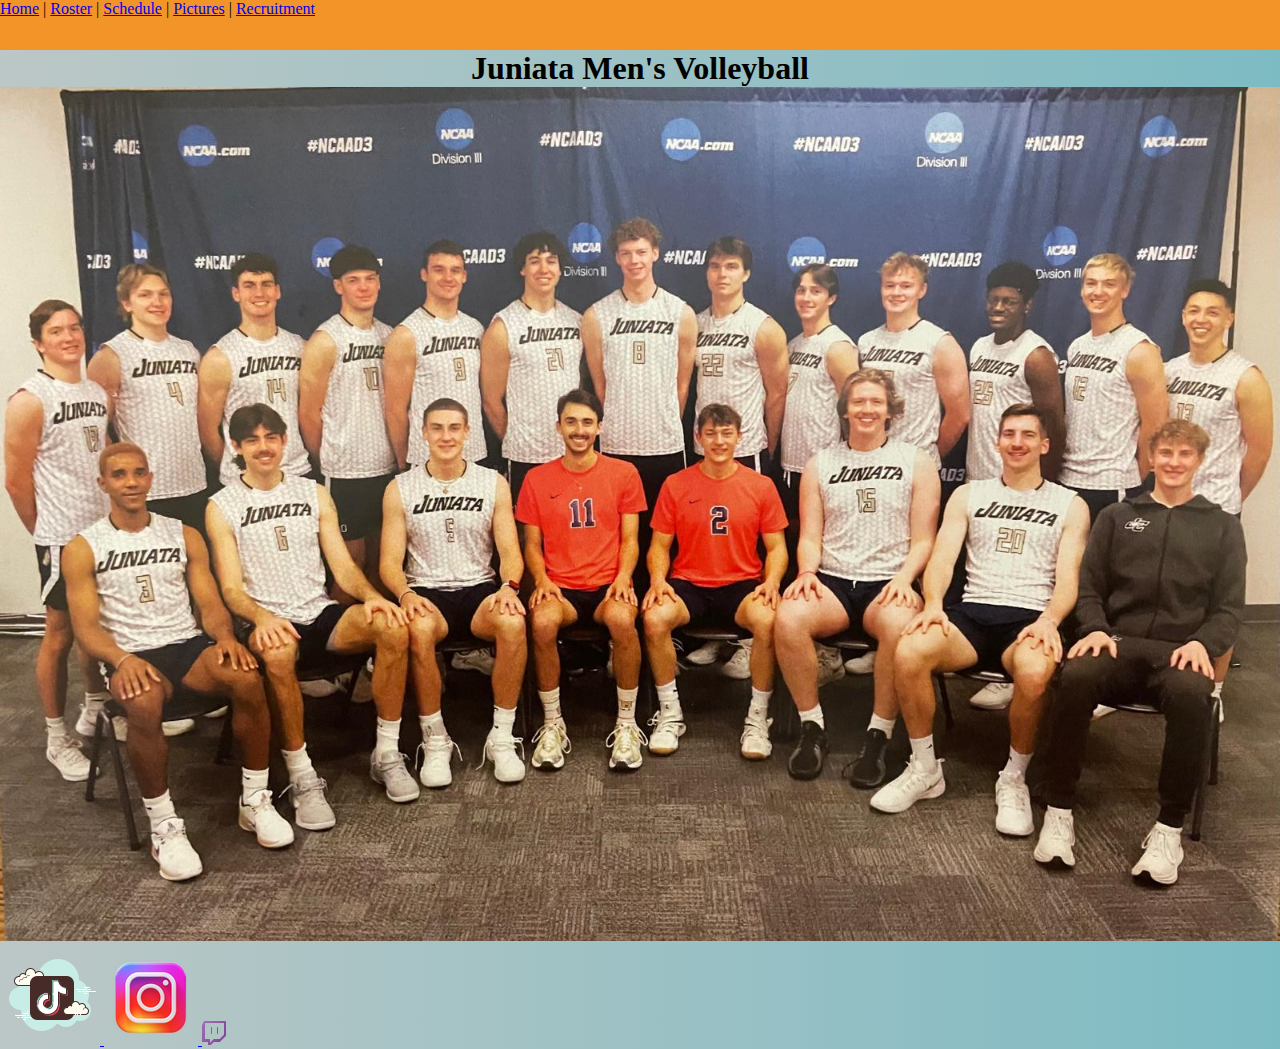
<file: index.html>
<!DOCTYPE html>
<html lang="en">
<head>
    <style> 
        h1 {text-align: center;}
    </style>
    <meta charset="UTF-8">
    <meta name="viewport" content="width=device-width, initial-scale=1.0">
    <meta name="author" content="Juan Mauricio">
    <link rel="stylesheet" href="webstyle.css">
    <title>Juniata Men's Volleyball</title>
</head>
<body>
        <header>
            <nav>
                <a href="index.html">Home</a> |
                <a href="Roster.html">Roster</a> |
                <a href="Schedule.html">Schedule</a>  |
                <a href="Pictures.html">Pictures</a>  |
                <a href="Recruitment.html">Recruitment</a>  
            <nav>
         </header>
         <h1>Juniata Men's Volleyball</h1>
         <img src="Media/teampic.jpeg" id="MainPImage">
<footer>       
<a href="https://www.tiktok.com/login" target="_blank">
    <img src="Media/Pictures/tiktok.png" id="tiktok">
</a>
<a href="https://www.instagram.com/" target="_blank">
    <img src="Media/Pictures/instagram.png" id="instagram">
</a>
<a href="https://www.twitch.tv/login" target="_blank">
    <img src="Media/Pictures/twitch.png" id="twitch">
</a>
</footer>
</body>
</html>
</file>
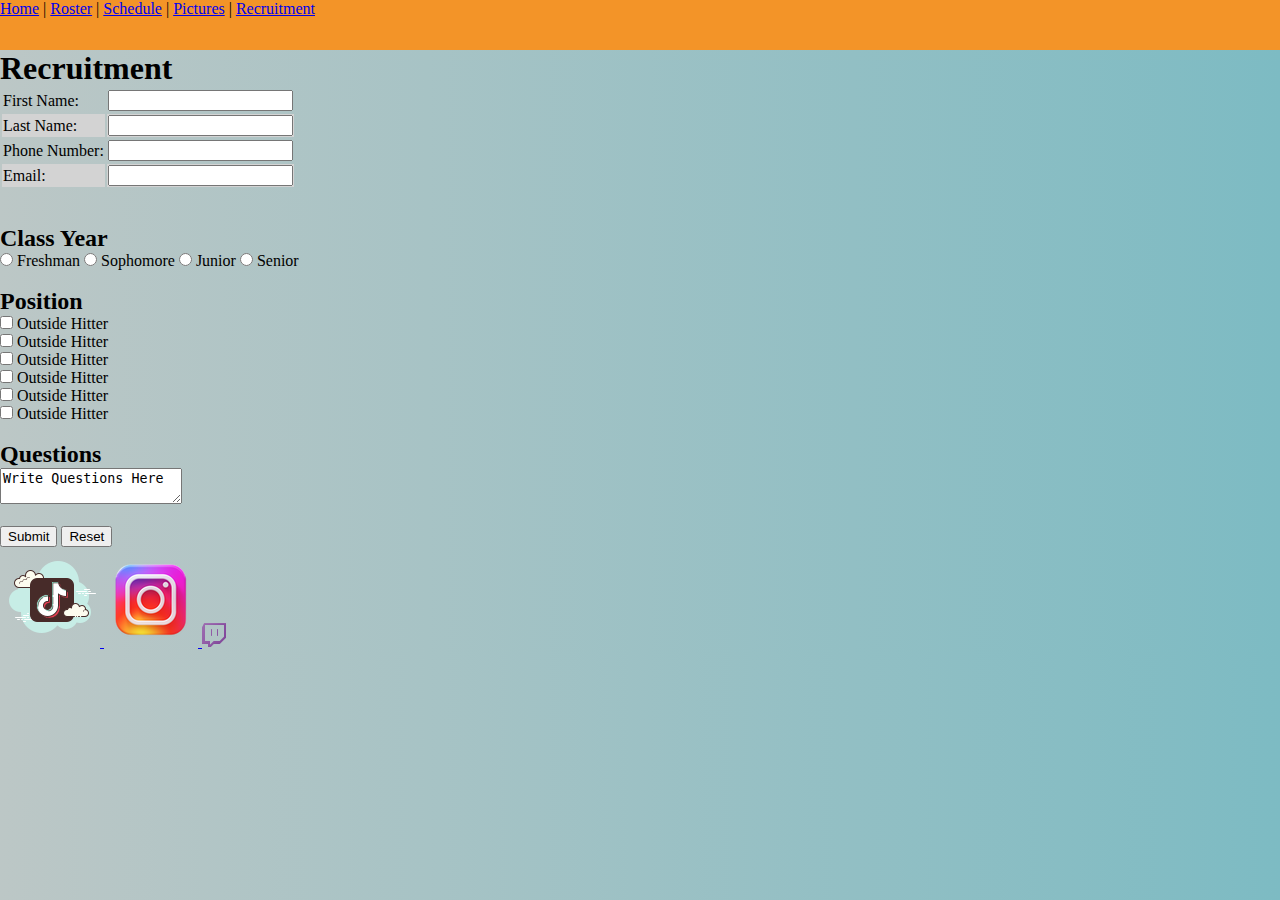
<file: Contact.html>
<!DOCTYPE html>
<html lang="en">
<head>
    <meta charset="UTF-8">
    <meta name="viewport" content="width=device-width, initial-scale=1.0">
    <meta name="author" content="Juan Mauricio">
    <link rel="stylesheet" href="webstyle.css">
    <title>Contact</title>
</head>
<body>
        <header>
            <nav>
                <a href="index.html">Home</a> |
                <a href="Roster.html">Roster</a> |
                <a href="Schedule.html">Schedule</a>  |
                <a href="Pictures.html">Pictures</a>  |
                <a href="Contact.html">Recruitment</a>  
            <nav>
         </header>
         <h1 class="center">Recruitment</h1>
       
     <form class="center">   
        <table id="recruit">
            <tr>
                <td>First Name:</td>
                <td><input type="text" name="first_name"></td>
            </tr>
            <tr>
                <td>Last Name:</td>
                <td><input type="text" name="last_name"></td>
            </tr>
            <tr>
                <td>Phone Number:</td>
                <td><input type="text" name="phone_number"></td>
            </tr>
            <tr>
                <td>Email:</td>
                <td><input type="text" name="address"></td>
            </tr>
        </table>
        <br/>
        <br/>
        <h2>Class Year</h2>
        <input type="radio" name="year" id="fresh">
        <label>Freshman</label>
        <input type="radio" name="year" id="soph">
        <label>Sophomore</label>
        <input type="radio" name="year" id="jun">
        <label>Junior</label>
        <input type="radio" name="year" id="sen">
        <label>Senior</label>
        <br/>
        <br/>
        <h2>Position</h2>
        <input type="checkbox">
        <label>Outside Hitter</label>
        <br/>
        <input type="checkbox">
        <label>Outside Hitter</label>
        <br/>
        <input type="checkbox">
        <label>Outside Hitter</label>
        <br/>
        <input type="checkbox">
        <label>Outside Hitter</label>
        <br/>
        <input type="checkbox">
        <label>Outside Hitter</label>
        <br/>
        <input type="checkbox">
        <label>Outside Hitter</label>
        <br/>
        <br/>
        <h2>Questions</h2>
        <textarea>Write Questions Here</textarea>
        <br/>
        <br/>
        <button type="submit">Submit</button>
        <button type="reset">Reset</button>
    </form>    

        <footer>   
            <a href="https://www.tiktok.com/login" target="_blank">
                <img src="Media/Pictures/tiktok.png" id="tiktok">
            </a>
            <a href="https://www.instagram.com/" target="_blank">
                <img src="Media/Pictures/instagram.png" id="instagram">
            </a>
            <a href="https://www.twitch.tv/login" target="_blank">
                <img src="Media/Pictures/twitch.png" id="twitch">
            </a>
        </footer>
    </body>
</html>
</file>
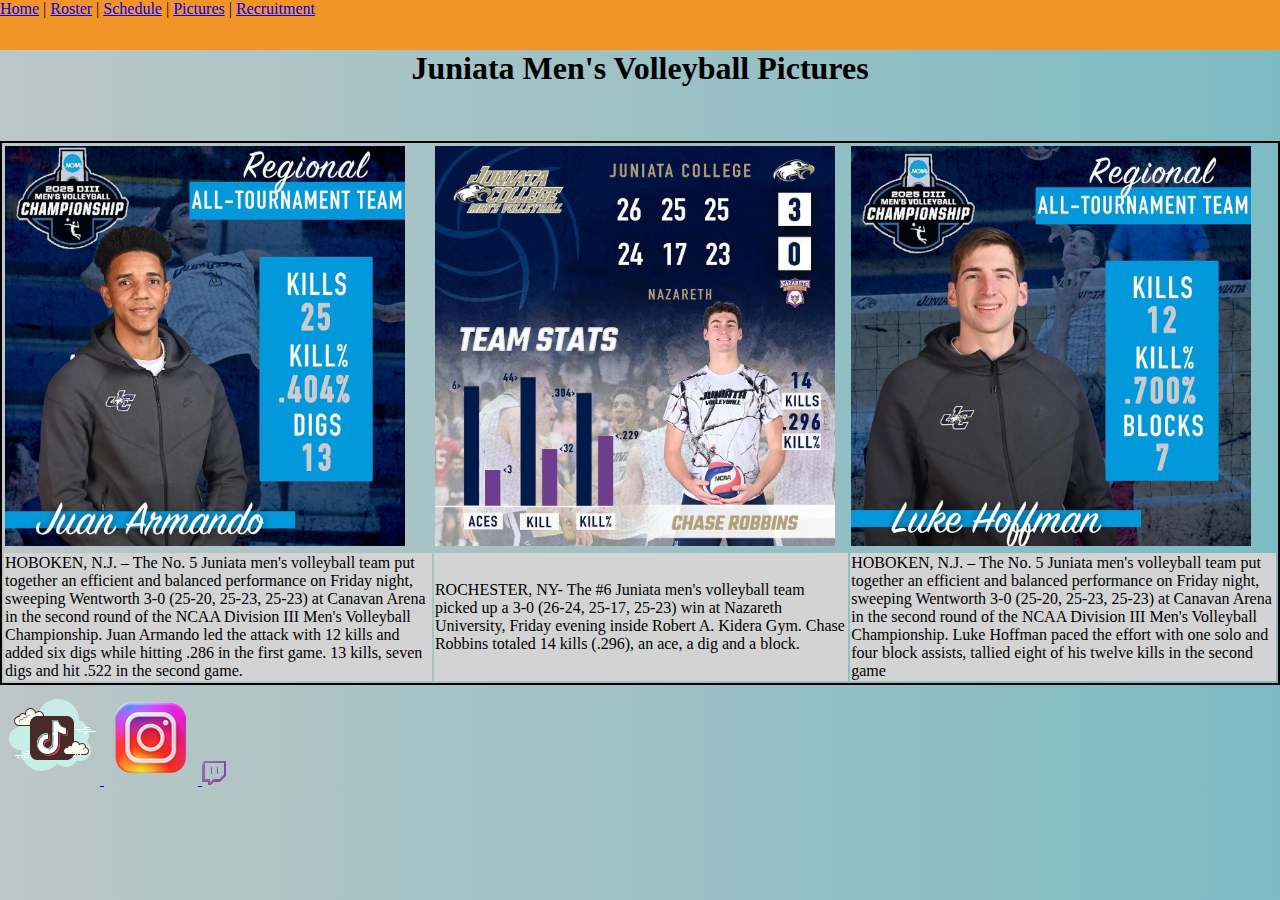
<file: Pictures.html>
<!DOCTYPE html>
<html lang="en">
<head>
    <style> 
        h1 {text-align: center;}
    </style>
    <meta charset="UTF-8">
    <meta name="viewport" content="width=device-width, initial-scale=1.0">
    <meta name="author" content="Juan Mauricio">
    <link rel="stylesheet" href="webstyle.css">
    <title>Juniata Men's Volleyball</title>
</head>
<body>
        <header>
            <nav>
                <a href="index.html">Home</a> |
                <a href="Roster.html">Roster</a> |
                <a href="Schedule.html">Schedule</a>  |
                <a href="Pictures.html">Pictures</a>  |
                <a href="Recruitment.html">Recruitment</a>  
                <nav>
                </header>
                <h1>Juniata Men's Volleyball Pictures</h1>
           <br/>
           <br/>
           <br/>
        <table class="center" id="pictures">
            <tr>
                <td>
                    <img src="Media/Juan.jpeg" id="JuanPhoto">
                </td>
                <td>
                    <img src="Media/Chase.jpeg" id="ChasePhoto">
                </td>
                <td>
                    <img src="Media/Hoff.jpeg" id="HoffPhoto">
                </td>
            </tr>
            <tr>
                <td>
                    <p>HOBOKEN, N.J. – The No. 5 Juniata men's volleyball team put together an efficient and balanced performance on Friday night, sweeping Wentworth 3-0 (25-20, 25-23, 25-23) at Canavan Arena in the second round of the NCAA Division III Men's Volleyball Championship.
                        Juan Armando led the attack with 12 kills and added six digs while hitting .286 in the first game. 13 kills, seven digs and hit .522 in the second game. 
                    </p>
                </td>
                <td>
                    <p>ROCHESTER, NY- The #6 Juniata men's volleyball team picked up a 3-0 (26-24, 25-17, 25-23) win at Nazareth University, Friday evening inside Robert A. Kidera Gym. 
                        Chase Robbins totaled 14 kills (.296), an ace, a dig and a block.
                    </p>
                </td>
                <td>
                    <p> HOBOKEN, N.J. – The No. 5 Juniata men's volleyball team put together an efficient and balanced performance on Friday night, sweeping Wentworth 3-0 (25-20, 25-23, 25-23) at Canavan Arena in the second round of the NCAA Division III Men's Volleyball Championship.
                        Luke Hoffman paced the effort with one solo and four block assists, tallied eight of his twelve kills in the second game</p>
                </td>
            </tr>
        </table>
       <footer>    
    <a href="https://www.tiktok.com/login" target="_blank">
        <img src="Media/Pictures/tiktok.png" id="tiktok">
    </a>
    <a href="https://www.instagram.com/" target="_blank">
        <img src="Media/Pictures/instagram.png" id="instagram">
    </a>
    <a href="https://www.twitch.tv/login" target="_blank">
        <img src="Media/Pictures/twitch.png" id="twitch">
    </a>
</footer>
</body>
</html>
</file>
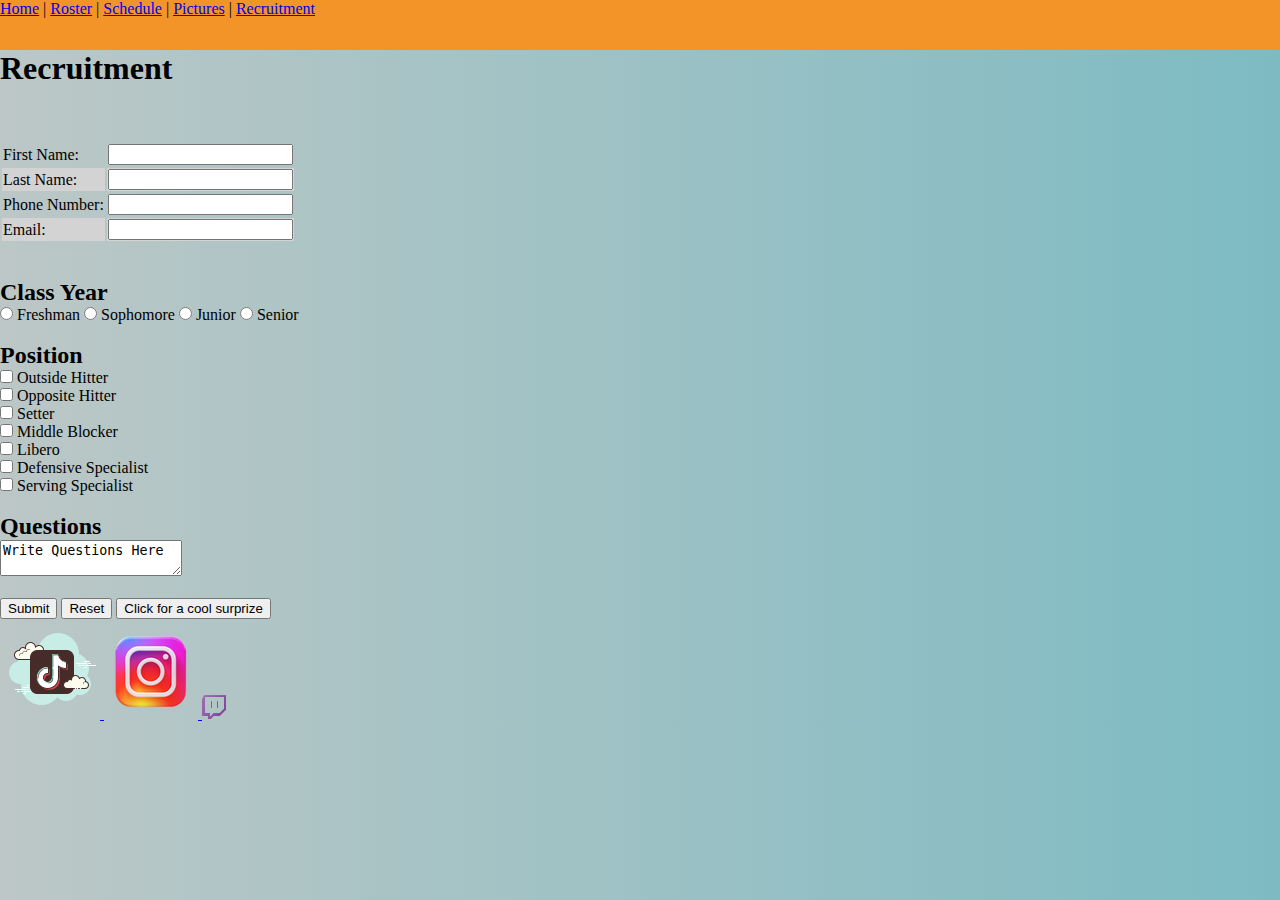
<file: Recruitment.html>
<!DOCTYPE html>
<html lang="en">
<head>
    <meta charset="UTF-8">
    <meta name="viewport" content="width=device-width, initial-scale=1.0">
    <meta name="author" content="Juan Mauricio">
    <link rel="stylesheet" href="webstyle.css">
    <title>Recruitment</title>
</head>
<body>
        <header>
            <nav>
                <a href="index.html">Home</a> |
                <a href="Roster.html">Roster</a> |
                <a href="Schedule.html">Schedule</a>  |
                <a href="Pictures.html">Pictures</a>  |
                <a href="Recruitment.html">Recruitment</a>  
            <nav>
         </header>
         <h1 class="center">Recruitment</h1>
        <br/>
        <br/>
        <br/>
     <form class="center">   
        <table id="recruit">
            <tr>
                <td>First Name:</td>
                <td><input type="text" name="first_name"></td>
            </tr>
            <tr>
                <td>Last Name:</td>
                <td><input type="text" name="last_name"></td>
            </tr>
            <tr>
                <td>Phone Number:</td>
                <td><input type="text" name="phone_number"></td>
            </tr>
            <tr>
                <td>Email:</td>
                <td><input type="text" name="address"></td>
            </tr>
        </table class="center">
        <br/>
        <br/>
        <h2>Class Year</h2>
        <h3 id="result"></h3>
        <input type="radio" name="year" value="freshman">
        <label>Freshman</label>
        <input type="radio" name="year" value="sophomore">
        <label>Sophomore</label>
        <input type="radio" name="year" value="junior">
        <label>Junior</label>
        <input type="radio" name="year" value="senior">
        <label>Senior</label>
        <br/>
        <br/>
        <h2>Position</h2>
        <input type="checkbox" id="Recruit">
        <label for="Outside Hitter">Outside Hitter</label>
        <br/>
        <input type="checkbox" id="Recruit">
        <label for="Opposite Hitter">Opposite Hitter</label>
        <br/>
        <input type="checkbox" id="Recruit">
        <label for="Setter">Setter</label>
        <br/>
        <input type="checkbox" id="Recruit">
        <label for="Middle Blocker">Middle Blocker</label>
        <br/>
        <input type="checkbox" id="Recruit">
        <label for="Libero">Libero</label>
        <br/>
        <input type="checkbox" id="Recruit">
        <label for="Defensive Specialist">Defensive Specialist</label>
        <br/>
        <input type="checkbox" id="Recruit">
        <label for="Serving Specialist">Serving Specialist</label>
        <br/>
        <br/>
        <h2>Questions</h2>
        <textarea>Write Questions Here</textarea>
        <br/>
        <br/>
        <button type="submit">Submit</button>
        <button type="reset">Reset</button>
        <button type="button" onclick="checkYear()">Click for a cool surprize</button>
    </form>    
    

    <script>
        function checkYear(){
            let years =document.getElementsByName('year');
            let selectedYear = "";
            
            for (let i = 0; i < years.length; i++) {
                if (years[i].checked) {
                    selectedYear = years[i].value;
            break;
            }
        }

        if (selectedYear === "freshman") {
            document,getElementById('result').innerText = "4 years till you take flight!";
        } else if (selectedYear === "sophomore") {
            document.getElementById('result').innerText = "3 years till you take flight!";
        } else if (selectedYear === "junior") {
            document.getElementById('result').innerText = "2 years till you take flight";
        } else if (selectedYear === "senior") {
            document.getElementById('result').innerText = "1 year till you take flight!";
        } else {
            document.getElementById('result').innerText = "Please select a Year."
        }
        }
    </script>
    <script src="Website.js"></script>

        <footer>       
            </div>
            <a href="https://www.tiktok.com/login" target="_blank">
                <img src="Media/Pictures/tiktok.png" id="tiktok">
            </a>
            <a href="https://www.instagram.com/" target="_blank">
                <img src="Media/Pictures/instagram.png" id="instagram">
            </a>
            <a href="https://www.twitch.tv/login" target="_blank">
                <img src="Media/Pictures/twitch.png" id="twitch">
            </a>
        </footer>
    </body>
</html>
</file>
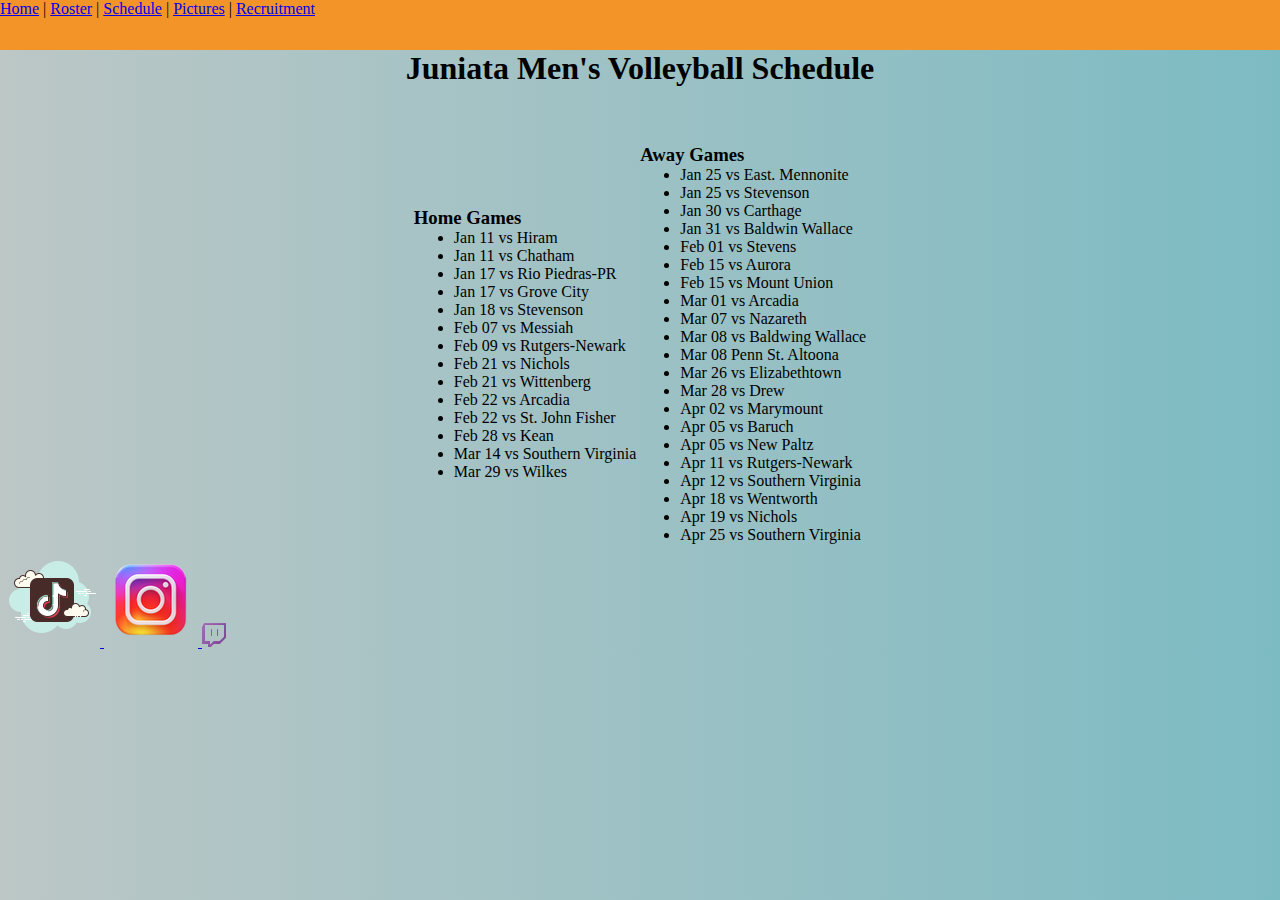
<file: Schedule.html>
<!DOCTYPE html>
<html lang="en">
<head>
    <style> 
        h1 {text-align: center;}
    </style>
    <meta charset="UTF-8">
    <meta name="viewport" content="width=device-width, initial-scale=1.0">
    <meta name="author" content="Juan Mauricio">
    <link rel="stylesheet" href="webstyle.css">
    <title>Juniata Men's Volleyball</title>
</head>
<body>
        <header>
            <nav>
                <a href="index.html">Home</a> |
                <a href="Roster.html">Roster</a> |
                <a href="Schedule.html">Schedule</a>  |
                <a href="Pictures.html">Pictures</a>  |
                <a href="Recruitment.html">Recruitment</a>   
                <nav>
        </header>
                <h1>Juniata Men's Volleyball Schedule</h1>
        <br/>
        <br/>
        <br/>
<table class="center">
    <td>
    <h3>Home Games </h3>
       <div id="home">
       <ul>
           <li>Jan 11 vs Hiram</li>
           <li>Jan 11 vs Chatham</li>
           <li>Jan 17 vs Rio Piedras-PR</li>
           <li>Jan 17 vs Grove City</li>
           <li>Jan 18 vs Stevenson</li>
           <li>Feb 07 vs Messiah</li>
           <li>Feb 09 vs Rutgers-Newark</li>
           <li>Feb 21 vs Nichols</li>
           <li>Feb 21 vs Wittenberg</li>
           <li>Feb 22 vs Arcadia</li>
           <li>Feb 22 vs St. John Fisher</li>
           <li>Feb 28 vs Kean</li>
           <li>Mar 14 vs Southern Virginia</li>
           <li>Mar 29 vs Wilkes</li>
        </ul>
        </div>
    </td>
    <td>
        <h3>Away Games</h3>
        <div id="away">
        <ul>
            <li>Jan 25 vs East. Mennonite</li>
            <li>Jan 25 vs Stevenson</li>
            <li>Jan 30 vs Carthage</li>
            <li>Jan 31 vs Baldwin Wallace</li>
            <li>Feb 01 vs Stevens</li>
            <li>Feb 15 vs Aurora</li>
            <li>Feb 15 vs Mount Union</li>
            <li>Mar 01 vs Arcadia</li>
            <li>Mar 07 vs Nazareth</li>
            <li>Mar 08 vs Baldwing Wallace</li>
            <li>Mar 08 Penn St. Altoona</li>
            <li>Mar 26 vs Elizabethtown</li>
            <li>Mar 28 vs Drew</li>
            <li>Apr 02 vs Marymount</li>
            <li>Apr 05 vs Baruch</li>
            <li>Apr 05 vs New Paltz</li>
            <li>Apr 11 vs Rutgers-Newark</li>
            <li>Apr 12 vs Southern Virginia</li>
            <li>Apr 18 vs Wentworth</li>
            <li>Apr 19 vs Nichols</li>
            <li>Apr 25 vs Southern Virginia</li>
        </ul>
        </div>
    </td>
    </table>
    <footer> 
    <a href="https://www.tiktok.com/login" target="_blank">
        <img src="Media/Pictures/tiktok.png" id="tiktok">
    </a>
    <a href="https://www.instagram.com/" target="_blank">
        <img src="Media/Pictures/instagram.png" id="instagram">
    </a>
    <a href="https://www.twitch.tv/login" target="_blank">
        <img src="Media/Pictures/twitch.png" id="twitch">
    </a>
</footer>
</body>
</html>
</file>
<file: webstyle.css>
* {
    margin: 0;
}

header {
    margin: 0;
    width: 100%;
    padding: 0;
    height: 50px !important;
    background-color: rgb(243, 148, 40);
}

#MainPImage {
    width: 100%;
    height: 100%;
}

.center {
    margin-left: auto;
    margin-right: auto;
    align-items: center;
}

#roster {
    border: 2px solid black;
}

tr:nth-child(even) {
     background-color: lightgrey;
}

#pictures {
    border: 2px solid black;
}

body {
    background-image: linear-gradient(to right, #BCC7C6, #7DBBC3);
}

#JuanPhoto {
    width: 400px;
    height: 400px;
    text-align: center;
}

#ChasePhoto {
    width: 400px;
    height: 400px;
    text-align: center;
}

#HoffPhoto {
    width: 400px;
    height: 400px;
    text-align: center;
}
</file>
